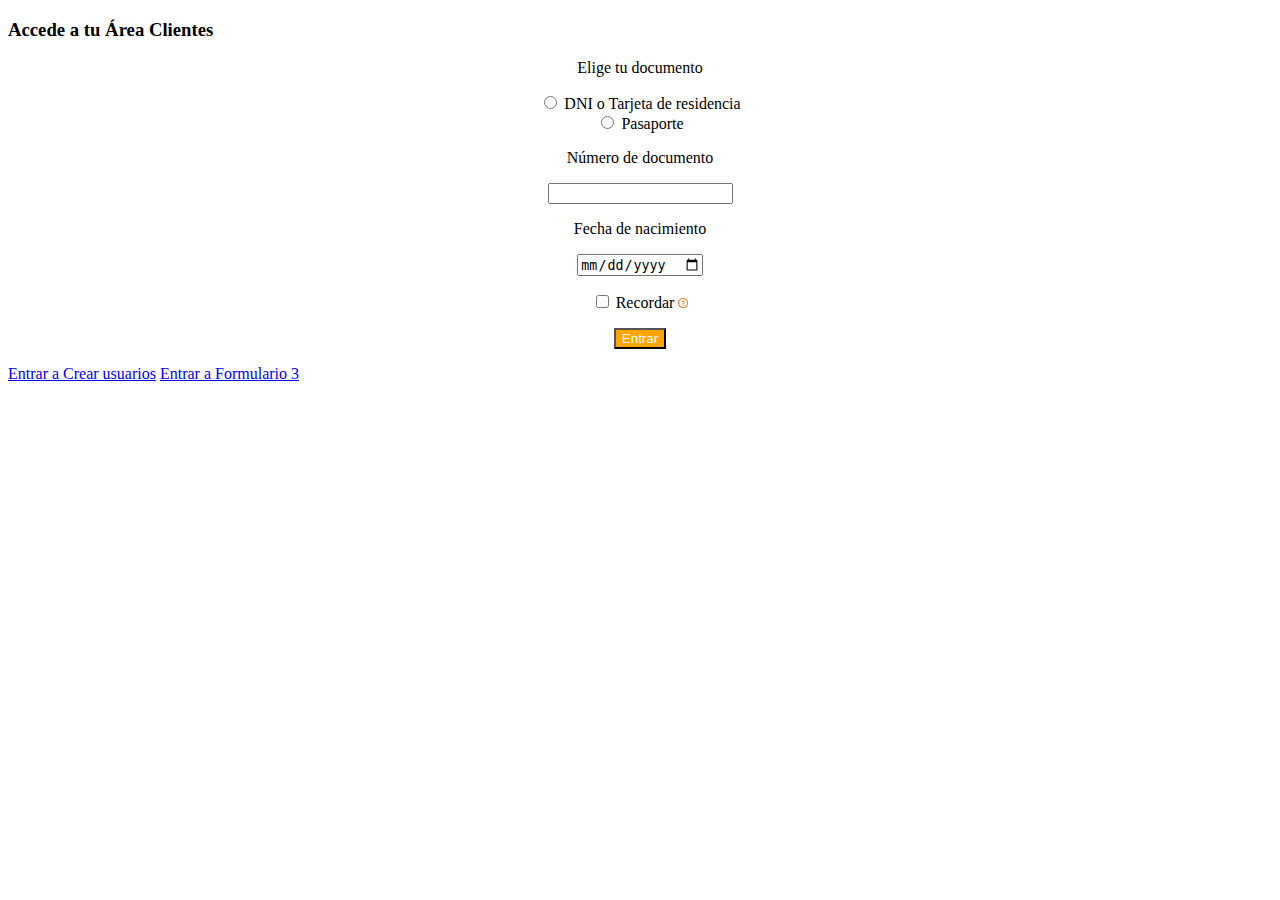
<file: index.html>
<!DOCTYPE html>
<html lang="en">
<head>
    <meta charset="UTF-8">
    <meta http-equiv="X-UA-Compatible" content="IE=edge">
    <meta name="viewport" content="width=device-width, initial-scale=1.0">
    <title>ING</title>
    <link rel="stylesheet" href="style.css">
</head>
<body>
    <header><h3>Accede a tu Área Clientes</h3></header>
    <main class="ing">
        Elige tu documento
        <p>
            <input type="radio" name="documento"> DNI o Tarjeta de residencia <br>
            <input type="radio" name="documento"> Pasaporte
        </p>
        Número de documento
        <p>
            <input type="text" name="numero">
        </p>
        Fecha de nacimiento
        <p>
            <input type="date">
        </p>
        <input type="checkbox"> Recordar <img src="img/signo.png" alt="signo" width="10px" height="10px">
        <br>
        <p>
            <input class="ing" type="submit" value="Entrar">
        </p>
    </main>
    <footer>
        <p>
        <a href="index2.html"> Entrar a Crear usuarios</a> <a href="index3.html">Entrar a Formulario 3</a>
        </p>
    </footer>
</body>
</html>
</file>
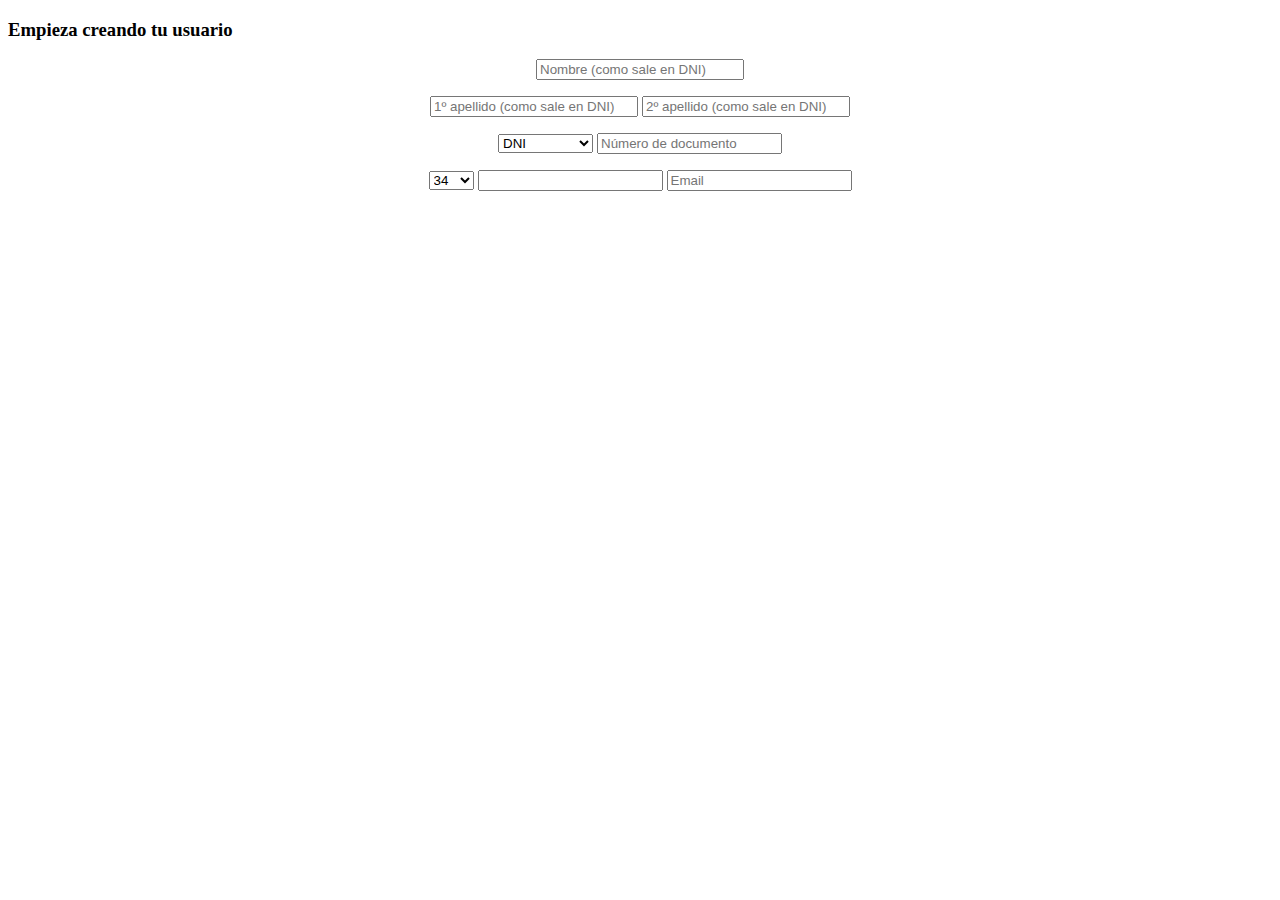
<file: index2.html>
<!DOCTYPE html>
<html lang="en">
<head>
    <meta charset="UTF-8">
    <meta http-equiv="X-UA-Compatible" content="IE=edge">
    <meta name="viewport" content="width=device-width, initial-scale=1.0">
    <title>Crear Usuario</title>
    <link rel="stylesheet" href="style.css">
</head>
<body>
<header><h3>Empieza creando tu usuario </h3></header>   
<main class="usuarios">
    <p>
        <input class="nombre" type="text" placeholder="Nombre (como sale en DNI)">
    </p>
    <p> 
        <input class="apellido" type="text" placeholder="1º apellido (como sale en DNI)"> 
        <input class="apellido" type="text" placeholder="2º apellido (como sale en DNI)">
    </p>
    <p>
        <select name="Tipo_Documento" id="Tipo_Documento">
            <optgroup label="documento">Documento</optgroup>
            <option value="DNI">DNI</option>
            <option value="NIF">NIF</option>
            <option value="CERT.AEAT">CERT.AEAT</option>
        </select>
        <input type="text" placeholder="Número de documento">
    </p>
    <p>
        <select name="Movil" id="Movil">
            <optgroup label="movil">Móvil</optgroup>
            <option value="España">34</option>
            <option value="Grecia">30</option>
            <option value="Babón">241</option>
            <option value="Francia">33</option>
        </select>
        <input type="number">
        <input type="email" placeholder="Email">
    </p>
</main>
</body>
</html>
</file>
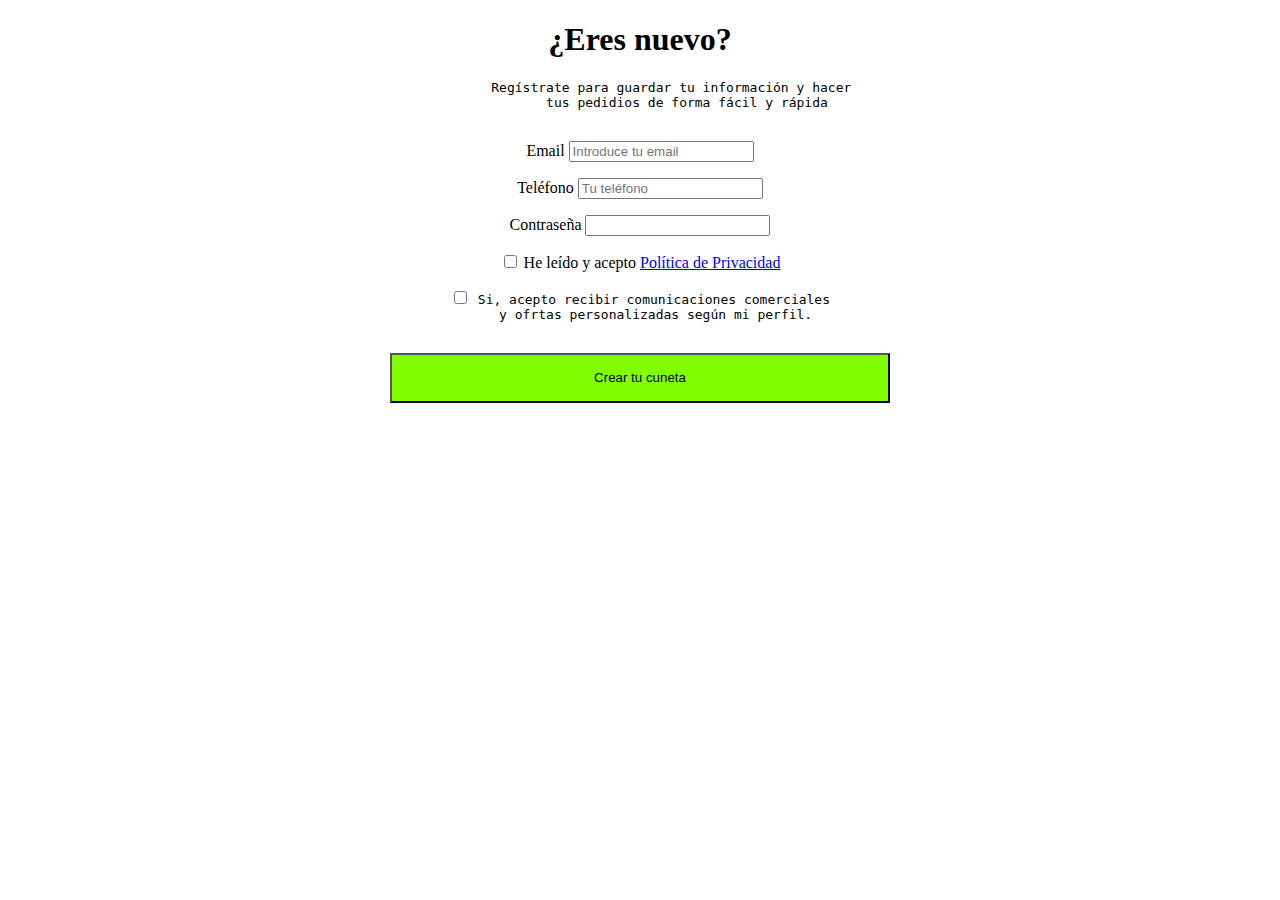
<file: index3.html>
<!DOCTYPE html>
<html lang="en">
<head>
    <meta charset="UTF-8">
    <meta http-equiv="X-UA-Compatible" content="IE=edge">
    <meta name="viewport" content="width=device-width, initial-scale=1.0">
    <title>Formulario 3</title>
    <link rel="stylesheet" href="style.css">
</head>
<body>
    <header>
        <h1 class="f3">¿Eres nuevo?</h1>
        <p>
            <pre class="f3">
        Regístrate para guardar tu información y hacer
            tus pedidios de forma fácil y rápida
            </pre>
        </p>
    </header>

    <main class="f3">
        <p>
            Email
            <input type="email" placeholder="Introduce tu email">
        </p>
        <p>
            Teléfono
            <input type="number" placeholder="Tu teléfono">
        </p>
        <p>
            Contraseña
            <input type="text" >
        </p>
        <p>
            <input type="checkbox"> He leído y acepto <u> <a href="https://www.pizzahut.es/info/aviso-legal">Política de Privacidad</a> </u>
        </p>
        <p>
            <pre>
<input type="checkbox"> Si, acepto recibir comunicaciones comerciales
    y ofrtas personalizadas según mi perfil.
            </pre>
        </p>
        <p>
            <input class="f3" type="submit" value="Crear tu cuneta">
        </p>
    </main>
</body>
</html>
</file>
<file: style.css>
main.ing {
    text-align: center;
}
input.ing {
    background-color: orange;
    color: white;
}
main.usuarios {
    text-align: center;
}
input.nombre {
    width: 200px;
}
input.apellido {
    width: 200px;
}
main.f3 {
    text-align: center;
}
h1.f3 {
    text-align: center;
}
pre.f3 {
    text-align: center;
}
input.f3 {
    background-color: chartreuse; 
    height: 50px;
    width: 500px;
}
</file>
